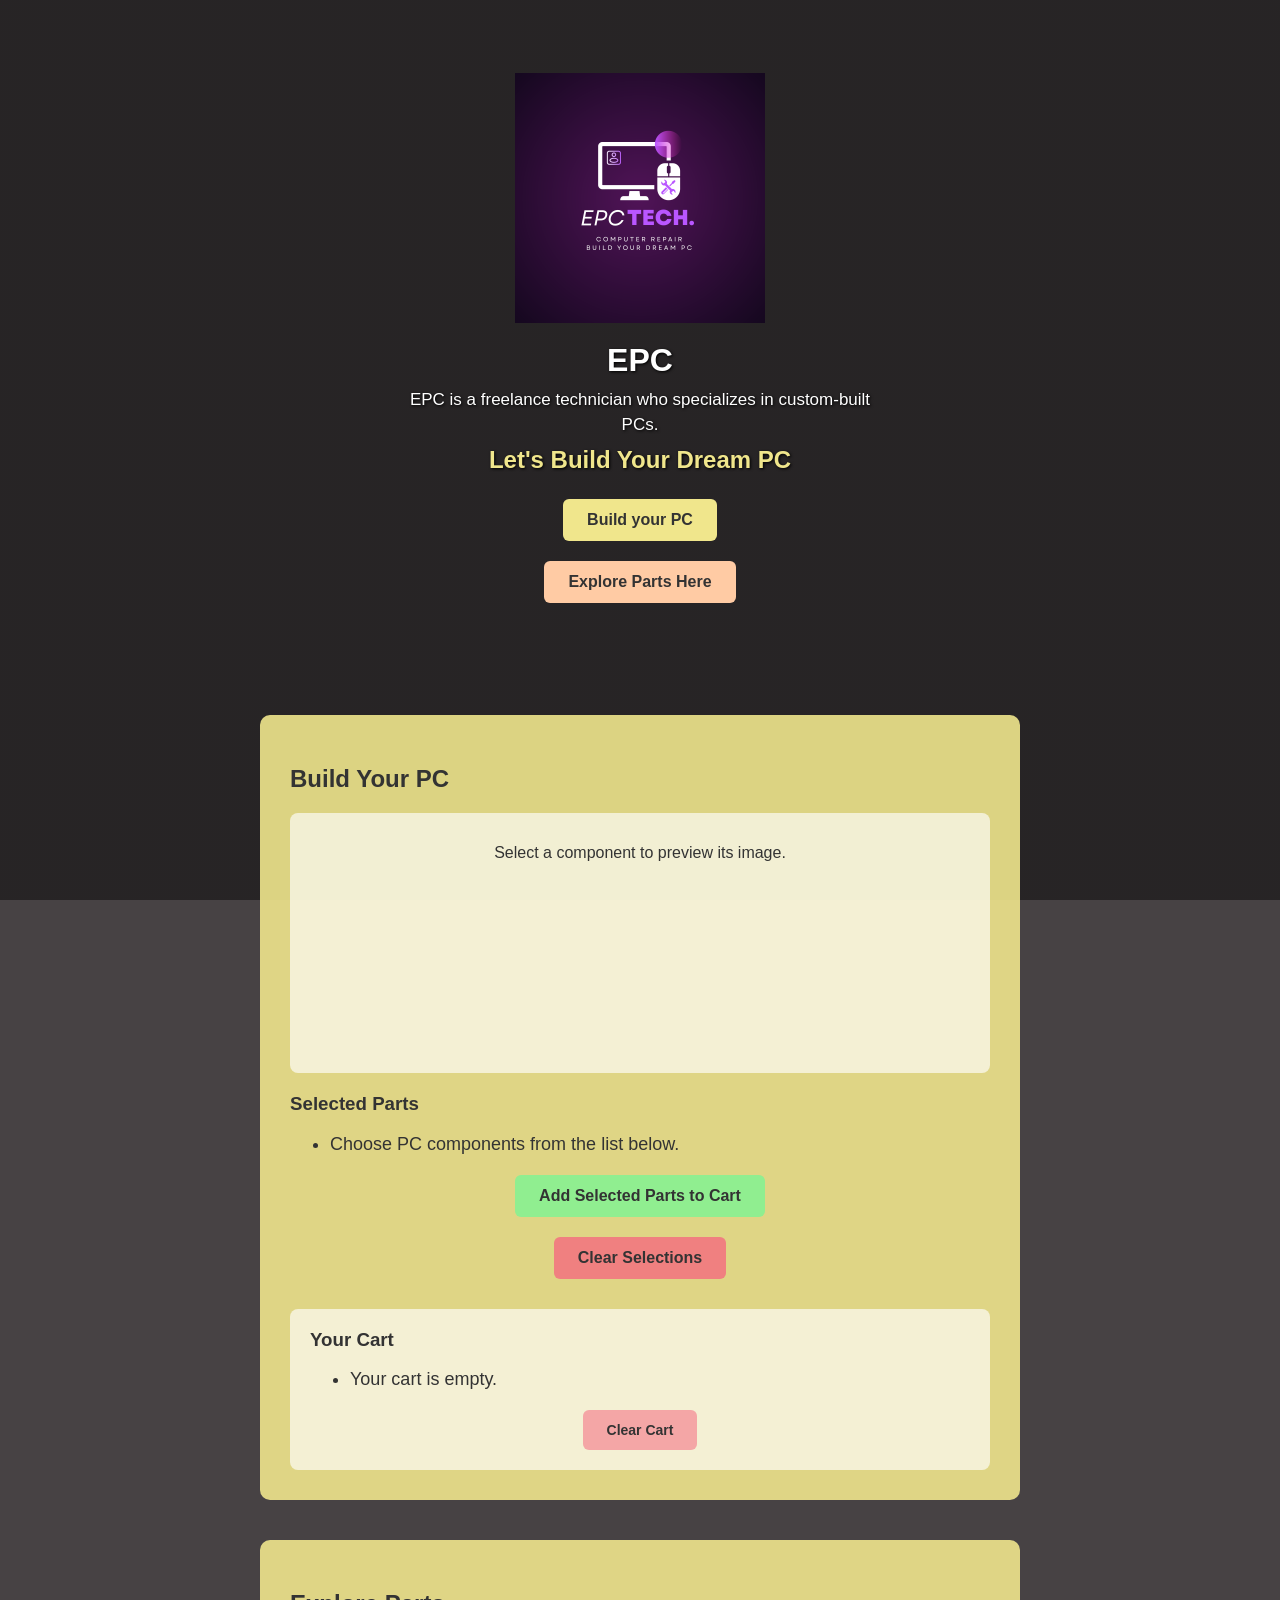
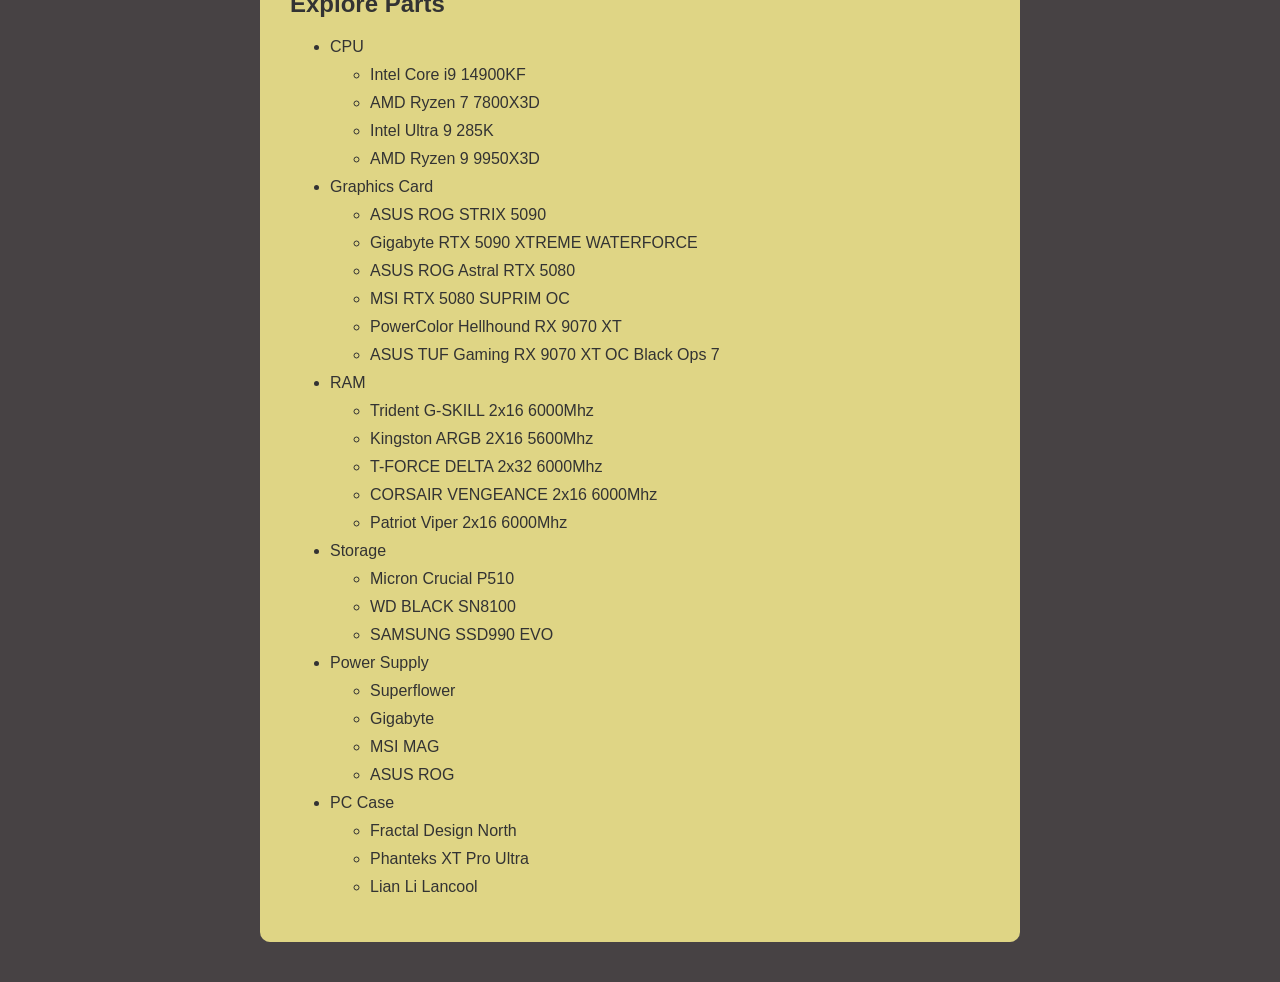
<file: index.html>
﻿<!--
Name: Elijah Jacob D. Masangcay
Section: BSIT TSM 3B
-->
<!DOCTYPE html>
<html lang="en">
<head>
  <meta charset="UTF-8">
  <meta name="viewport" content="width=device-width, initial-scale=1.0">
  <title>Build Your PC</title>
  <link rel="stylesheet" href="ELITEMP.css">
</head>
<body>
  <div class="container">
    <div class="Login-Card">
      <div class="logo">
        <img src="./EPC.png" alt="EPC Logo">
      </div>

      <div class="introduction">
        <h1>EPC</h1>
        <p>EPC is a freelance technician who specializes in custom-built PCs.</p>
        <h2>Let's Build Your Dream PC</h2>
      </div>

      <button
        type="button"
        class="build-button"
        onclick="document.getElementById('build-section').scrollIntoView({ behavior: 'smooth' });"
      >
        Build your PC
      </button>

      <a class="explore-parts-button" href="#parts-section">
        Explore Parts Here
      </a>
    </div>
  </div>

  <section id="build-section" class="content-section">
    <h2>Build Your PC</h2>

    <div id="part-preview" class="part-preview">
      <p>Select a component to preview its image.</p>
    </div>

    <h3>Selected Parts</h3>
    <ul id="selected-parts">
      <li class="empty-message">Choose PC components from the list below.</li>
    </ul>

    <button type="button" class="cart-button" onclick="addSelectedPartsToCart()">
      Add Selected Parts to Cart
    </button>

    <button type="button" class="clear-button" onclick="clearSelections()">
      Clear Selections
    </button>

    <div class="cart">
      <h3>Your Cart</h3>
      <ul id="cart-items">
        <li class="empty-message">Your cart is empty.</li>
      </ul>

      <button type="button" class="remove-cart-button" onclick="clearCart()">
        Clear Cart
      </button>
    </div>
  </section>

  <section id="parts-section" class="content-section">
    <h2>Explore Parts</h2>

    <ul>
      <li>
        CPU
        <ul>
          <li><button type="button" data-category="CPU" onclick="selectPart(this)">Intel Core i9 14900KF</button></li>
          <li><button type="button" data-category="CPU" onclick="selectPart(this)">AMD Ryzen 7 7800X3D</button></li>
          <li><button type="button" data-category="CPU" onclick="selectPart(this)">Intel Ultra 9 285K</button></li>
          <li><button type="button" data-category="CPU" onclick="selectPart(this)">AMD Ryzen 9 9950X3D</button></li>
        </ul>
      </li>

      <li>
        Graphics Card
        <ul>
          <li><button type="button" data-category="Graphics Card" onclick="selectPart(this)">ASUS ROG STRIX 5090</button></li>
          <li><button type="button" data-category="Graphics Card" onclick="selectPart(this)">Gigabyte RTX 5090 XTREME WATERFORCE</button></li>
          <li><button type="button" data-category="Graphics Card" onclick="selectPart(this)">ASUS ROG Astral RTX 5080</button></li>
          <li><button type="button" data-category="Graphics Card" onclick="selectPart(this)">MSI RTX 5080 SUPRIM OC</button></li>
          <li><button type="button" data-category="Graphics Card" onclick="selectPart(this)">PowerColor Hellhound RX 9070 XT</button></li>
          <li><button type="button" data-category="Graphics Card" onclick="selectPart(this)">ASUS TUF Gaming RX 9070 XT OC Black Ops 7</button></li>
        </ul>
      </li>

      <li>
        RAM
        <ul>
          <li><button type="button" data-category="RAM" onclick="selectPart(this)">Trident G-SKILL 2x16 6000Mhz</button></li>
          <li><button type="button" data-category="RAM" onclick="selectPart(this)">Kingston ARGB 2X16 5600Mhz</button></li>
          <li><button type="button" data-category="RAM" onclick="selectPart(this)">T-FORCE DELTA 2x32 6000Mhz</button></li>
          <li><button type="button" data-category="RAM" onclick="selectPart(this)">CORSAIR VENGEANCE 2x16 6000Mhz</button></li>
          <li><button type="button" data-category="RAM" onclick="selectPart(this)">Patriot Viper 2x16 6000Mhz</button></li>
        </ul>
      </li>

      <li>
        Storage
        <ul>
          <li><button type="button" data-category="Storage" onclick="selectPart(this)">Micron Crucial P510</button></li>
          <li><button type="button" data-category="Storage" onclick="selectPart(this)">WD BLACK SN8100</button></li>
          <li><button type="button" data-category="Storage" onclick="selectPart(this)">SAMSUNG SSD990 EVO</button></li>
        </ul>
      </li>

      <li>
        Power Supply
        <ul>
          <li><button type="button" data-category="Power Supply" onclick="selectPart(this)">Superflower</button></li>
          <li><button type="button" data-category="Power Supply" onclick="selectPart(this)">Gigabyte</button></li>
          <li><button type="button" data-category="Power Supply" onclick="selectPart(this)">MSI MAG</button></li>
          <li><button type="button" data-category="Power Supply" onclick="selectPart(this)">ASUS ROG</button></li>
        </ul>
      </li>

      <li>
        PC Case
        <ul>
          <li><button type="button" data-category="PC Case" onclick="selectPart(this)">Fractal Design North</button></li>
          <li><button type="button" data-category="PC Case" onclick="selectPart(this)">Phanteks XT Pro Ultra</button></li>
          <li><button type="button" data-category="PC Case" onclick="selectPart(this)">Lian Li Lancool</button></li>
        </ul>
      </li>
    </ul>
  </section>

  <script src="Script1.js"></script>
</body>
</html>
</file>
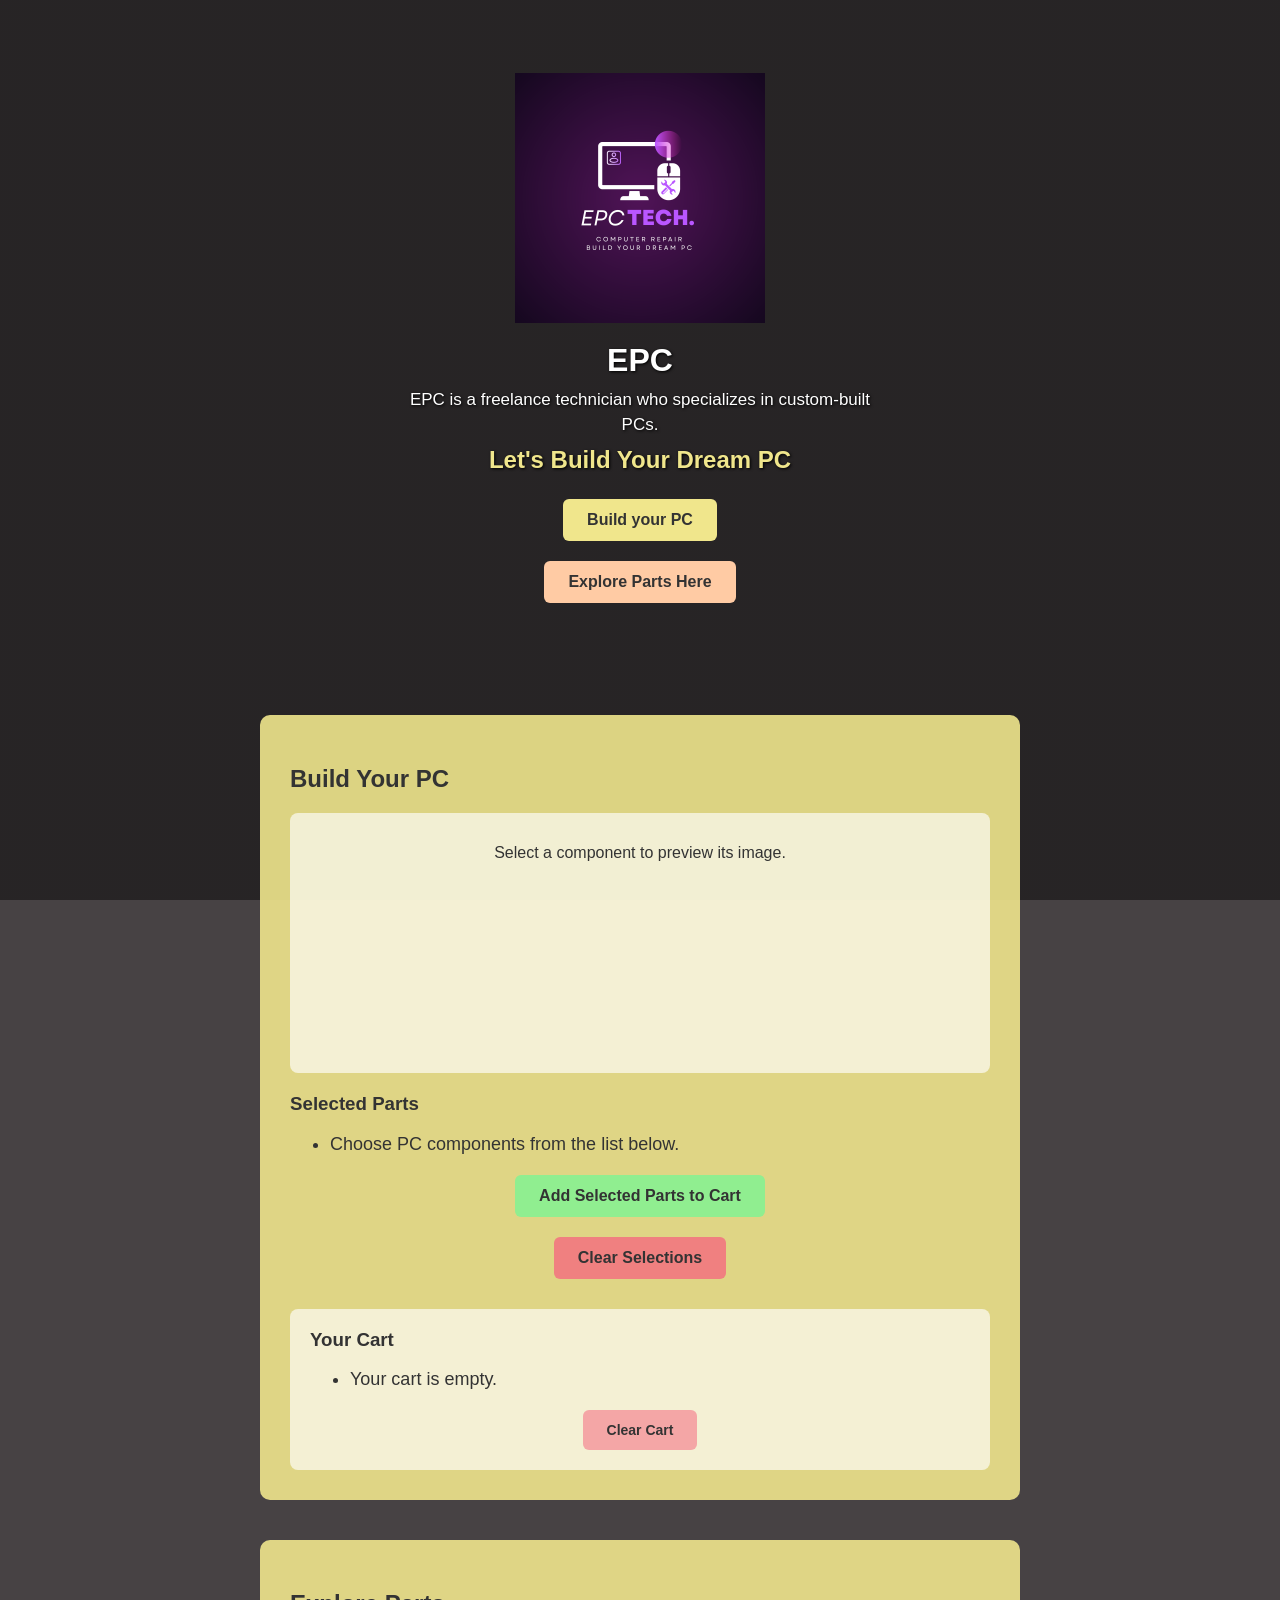
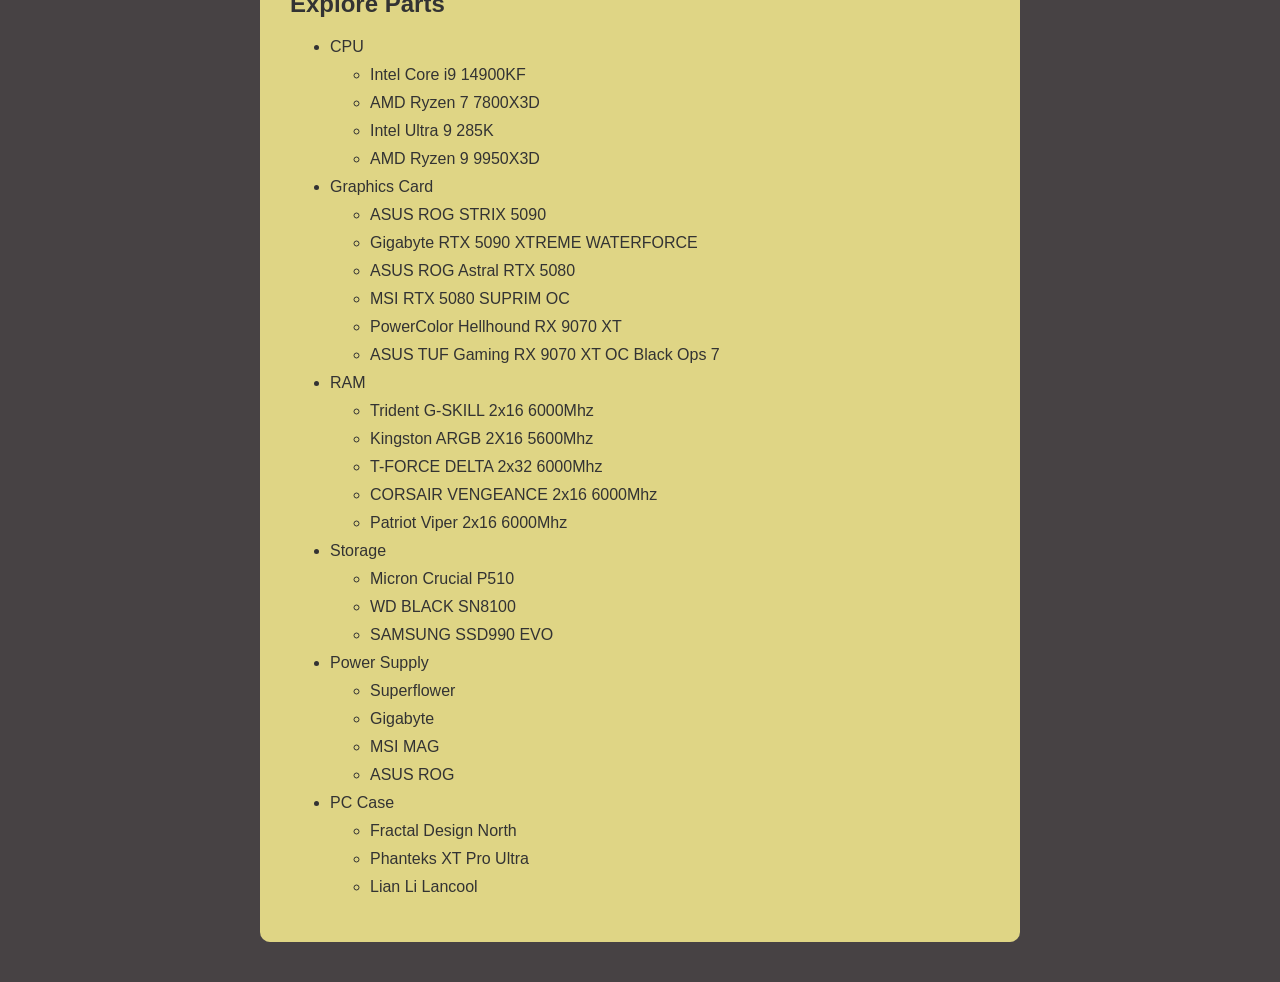
<file: FINAL.html>
﻿<!--
Name: Elijah Jacob D. Masangcay
Section: BSIT TSM 3B
-->
<!DOCTYPE html>
<html lang="en">
<head>
  <meta charset="UTF-8">
  <meta name="viewport" content="width=device-width, initial-scale=1.0">
  <title>Build Your PC</title>
  <link rel="stylesheet" href="ELITEMP.css">
</head>
<body>
  <div class="container">
    <div class="Login-Card">
      <div class="logo">
        <img src="./EPC.png" alt="EPC Logo">
      </div>

      <div class="introduction">
        <h1>EPC</h1>
        <p>EPC is a freelance technician who specializes in custom-built PCs.</p>
        <h2>Let's Build Your Dream PC</h2>
      </div>

      <button
        type="button"
        class="build-button"
        onclick="document.getElementById('build-section').scrollIntoView({ behavior: 'smooth' });"
      >
        Build your PC
      </button>

      <a class="explore-parts-button" href="#parts-section">
        Explore Parts Here
      </a>
    </div>
  </div>

  <section id="build-section" class="content-section">
    <h2>Build Your PC</h2>

    <div id="part-preview" class="part-preview">
      <p>Select a component to preview its image.</p>
    </div>

    <h3>Selected Parts</h3>
    <ul id="selected-parts">
      <li class="empty-message">Choose PC components from the list below.</li>
    </ul>

    <button type="button" class="cart-button" onclick="addSelectedPartsToCart()">
      Add Selected Parts to Cart
    </button>

    <button type="button" class="clear-button" onclick="clearSelections()">
      Clear Selections
    </button>

    <div class="cart">
      <h3>Your Cart</h3>
      <ul id="cart-items">
        <li class="empty-message">Your cart is empty.</li>
      </ul>

      <button type="button" class="remove-cart-button" onclick="clearCart()">
        Clear Cart
      </button>
    </div>
  </section>

  <section id="parts-section" class="content-section">
    <h2>Explore Parts</h2>

    <ul>
      <li>
        CPU
        <ul>
          <li><button type="button" data-category="CPU" onclick="selectPart(this)">Intel Core i9 14900KF</button></li>
          <li><button type="button" data-category="CPU" onclick="selectPart(this)">AMD Ryzen 7 7800X3D</button></li>
          <li><button type="button" data-category="CPU" onclick="selectPart(this)">Intel Ultra 9 285K</button></li>
          <li><button type="button" data-category="CPU" onclick="selectPart(this)">AMD Ryzen 9 9950X3D</button></li>
        </ul>
      </li>

      <li>
        Graphics Card
        <ul>
          <li><button type="button" data-category="Graphics Card" onclick="selectPart(this)">ASUS ROG STRIX 5090</button></li>
          <li><button type="button" data-category="Graphics Card" onclick="selectPart(this)">Gigabyte RTX 5090 XTREME WATERFORCE</button></li>
          <li><button type="button" data-category="Graphics Card" onclick="selectPart(this)">ASUS ROG Astral RTX 5080</button></li>
          <li><button type="button" data-category="Graphics Card" onclick="selectPart(this)">MSI RTX 5080 SUPRIM OC</button></li>
          <li><button type="button" data-category="Graphics Card" onclick="selectPart(this)">PowerColor Hellhound RX 9070 XT</button></li>
          <li><button type="button" data-category="Graphics Card" onclick="selectPart(this)">ASUS TUF Gaming RX 9070 XT OC Black Ops 7</button></li>
        </ul>
      </li>

      <li>
        RAM
        <ul>
          <li><button type="button" data-category="RAM" onclick="selectPart(this)">Trident G-SKILL 2x16 6000Mhz</button></li>
          <li><button type="button" data-category="RAM" onclick="selectPart(this)">Kingston ARGB 2X16 5600Mhz</button></li>
          <li><button type="button" data-category="RAM" onclick="selectPart(this)">T-FORCE DELTA 2x32 6000Mhz</button></li>
          <li><button type="button" data-category="RAM" onclick="selectPart(this)">CORSAIR VENGEANCE 2x16 6000Mhz</button></li>
          <li><button type="button" data-category="RAM" onclick="selectPart(this)">Patriot Viper 2x16 6000Mhz</button></li>
        </ul>
      </li>

      <li>
        Storage
        <ul>
          <li><button type="button" data-category="Storage" onclick="selectPart(this)">Micron Crucial P510</button></li>
          <li><button type="button" data-category="Storage" onclick="selectPart(this)">WD BLACK SN8100</button></li>
          <li><button type="button" data-category="Storage" onclick="selectPart(this)">SAMSUNG SSD990 EVO</button></li>
        </ul>
      </li>

      <li>
        Power Supply
        <ul>
          <li><button type="button" data-category="Power Supply" onclick="selectPart(this)">Superflower</button></li>
          <li><button type="button" data-category="Power Supply" onclick="selectPart(this)">Gigabyte</button></li>
          <li><button type="button" data-category="Power Supply" onclick="selectPart(this)">MSI MAG</button></li>
          <li><button type="button" data-category="Power Supply" onclick="selectPart(this)">ASUS ROG</button></li>
        </ul>
      </li>

      <li>
        PC Case
        <ul>
          <li><button type="button" data-category="PC Case" onclick="selectPart(this)">Fractal Design North</button></li>
          <li><button type="button" data-category="PC Case" onclick="selectPart(this)">Phanteks XT Pro Ultra</button></li>
          <li><button type="button" data-category="PC Case" onclick="selectPart(this)">Lian Li Lancool</button></li>
        </ul>
      </li>
    </ul>
  </section>

  <script src="Script1.js"></script>
</body>
</html>
</file>
<file: ELITEMP.css>
﻿html {
  scroll-behavior: smooth;
}

body {
  margin: 0;
  min-height: 100vh;
  background-color: #474244;
  background-image:
    linear-gradient(rgba(0, 0, 0, 0.45), rgba(0, 0, 0, 0.45)),
    url("https://uploads.onecompiler.io/44ykchy2m/1787051268676/gaming-setup-with-multiple-monitor_1087929-22721.avif.avif");
  background-size: cover;
  background-position: center;
  background-repeat: no-repeat;
  background-attachment: fixed;
  font-family: Arial, sans-serif;
}

.container,
.content-section {
  position: relative;
}

.container {
  display: flex;
  justify-content: center;
  align-items: center;
  min-height: 75vh;
}

.Login-Card {
  text-align: center;
}

.logo img {
  width: 250px;
  height: auto;
  object-fit: contain;
}

.introduction {
  max-width: 500px;
  margin: 15px auto 25px;
  color: white;
  text-shadow: 1px 1px 3px #000;
}

.introduction h1,
.introduction h2,
.introduction p {
  margin: 8px 0;
}

.introduction h1 {
  font-size: 32px;
}

.introduction h2 {
  color: #f0e68c;
  font-size: 24px;
}

.introduction p {
  font-size: 17px;
  line-height: 1.5;
}

.build-button,
.explore-parts-button,
.clear-button,
.cart-button,
.remove-cart-button {
  display: block;
  width: fit-content;
  margin: 20px auto 0;
  padding: 12px 24px;
  color: #333;
  border: none;
  border-radius: 6px;
  font-size: 16px;
  font-weight: bold;
  text-decoration: none;
  cursor: pointer;
}

.build-button {
  background-color: #f0e68c;
}

.build-button:hover {
  background-color: #d8ca67;
}

.explore-parts-button {
  background-color: #ffcba4;
}

.explore-parts-button:hover {
  background-color: #d9eeee;
}

.cart-button {
  background-color: #90ee90;
}

.cart-button:hover {
  background-color: #65c965;
}

.clear-button {
  background-color: #f08080;
}

.clear-button:hover,
.remove-cart-button:hover {
  background-color: #d9534f;
  color: white;
}

.remove-cart-button {
  background-color: #f4a6a6;
  font-size: 14px;
}

.content-section {
  max-width: 700px;
  min-height: 300px;
  margin: 40px auto;
  padding: 30px;
  background-color: rgba(240, 230, 140, 0.9);
  border-radius: 10px;
  color: #333;
}

.content-section li {
  margin: 10px 0;
}

.content-section li button {
  padding: 0;
  color: #333;
  background: none;
  border: none;
  font: inherit;
  cursor: pointer;
}

.content-section li button:hover,
.content-section li button.selected {
  color: #b22222;
  text-decoration: underline;
}

#selected-parts,
#cart-items {
  font-size: 18px;
  font-weight: bold;
}

.empty-message {
  font-weight: normal;
}

.part-preview {
  min-height: 230px;
  margin: 20px 0;
  padding: 15px;
  text-align: center;
  background-color: rgba(255, 255, 255, 0.65);
  border-radius: 8px;
}

.part-preview img {
  display: block;
  width: 100%;
  max-width: 360px;
  height: 200px;
  margin: 10px auto;
  object-fit: contain;
  border-radius: 6px;
}

.image-unavailable {
  display: flex;
  align-items: center;
  justify-content: center;
  max-width: 360px;
  height: 200px;
  margin: 10px auto;
  color: #666;
  background-color: #ddd;
  border-radius: 6px;
}

#part-information {
  display: block;
  box-sizing: border-box;
  width: 100%;
  min-height: 130px;
  margin: 10px auto 0;
  padding: 12px;
  color: #333;
  background-color: white;
  border: 2px solid #888;
  border-radius: 6px;
  font: inherit;
  line-height: 1.5;
  resize: vertical;
}

.part-preview label {
  display: block;
  margin-top: 18px;
  color: #8b0000;
  font-size: 14px;
  font-weight: bold;
  letter-spacing: 1px;
}

.cart {
  margin-top: 30px;
  padding: 20px;
  background-color: rgba(255, 255, 255, 0.65);
  border-radius: 8px;
}

.cart h3 {
  margin-top: 0;
}
</file>
